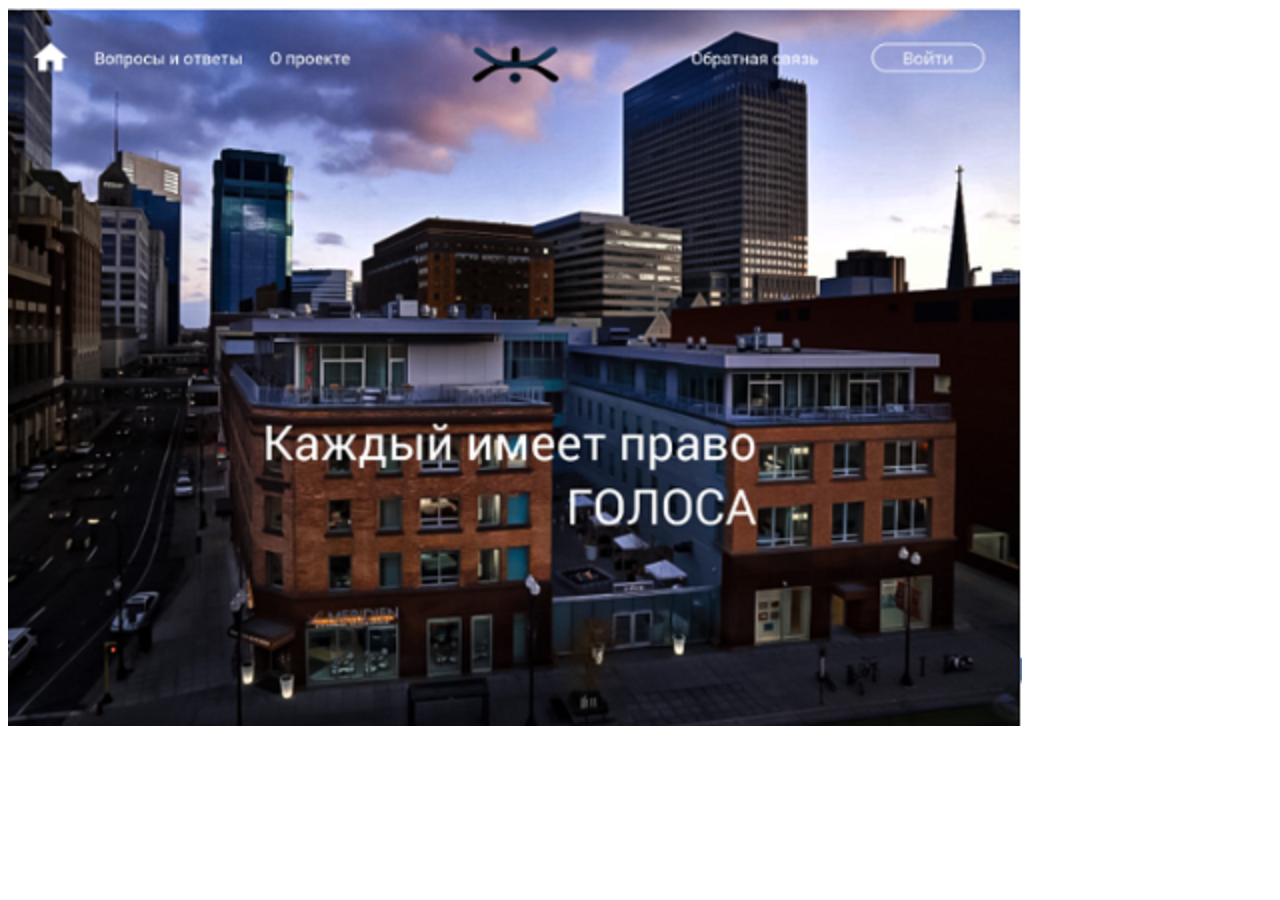
<file: frontend/index.html>
<!DOCTYPE html>
<html lang="en">
<head>
    <meta charset="UTF-8">
    <meta name="viewport" content="width=device-width, initial-scale=1.0">
    <title>ГОЛОСОВАНИЕ</title>
</head>
<body>
    <img src="icons/indexPage.png" alt="">
</body>
</html>
</file>
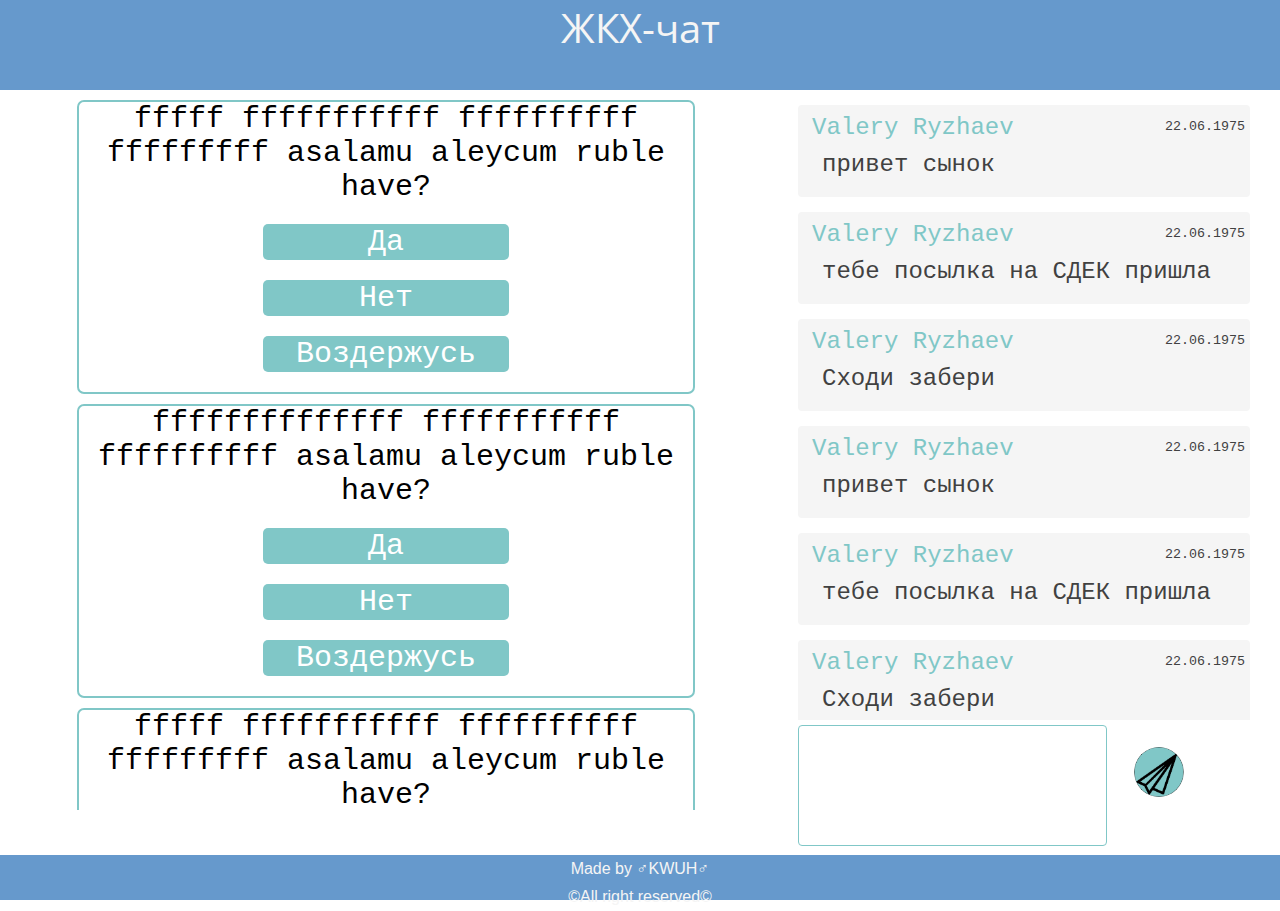
<file: frontend/htmls/index.html>
<!DOCTYPE html>
<html lang="en">
<head>
    <meta charset="UTF-8">
    <meta name="viewport" content="width=device-width, initial-scale=1.0">
    <title>Главная страница</title>
    <link href="https://fonts.googleapis.com/css2?family=Open+Sans+Condensed:wght@300&display=swap" rel="stylesheet">
    <link rel="stylesheet" href="../css/style.css">
</head>
<body>
    <header>
        <div class="header_title">
            ЖКХ-чат
        </div>
         
    </header>
    <div class="main">
        <div class="questions">
            <ul type=none>
                <li>
                    <div class="question">
                        <p class="question_text">fffff fffffffffff ffffffffff fffffffff asalamu aleycum ruble have?</p>
                        <button class="button_block">Да</button>
                        <button class="button_block">Нет</button>
                        <button class="button_block">Воздержусь</button>
                    </div>
                </li>
                <li>
                    <div class="question"> 
                        <p class="question_text">ffffffffffffff fffffffffff ffffffffff asalamu aleycum ruble have?</p>
                        <button class="button_block">Да</button>
                        <button class="button_block">Нет</button>
                        <button class="button_block">Воздержусь</button>
                    </div>
                </li>
                <li>
                    <div class="question">
                        <p class="question_text">fffff fffffffffff ffffffffff fffffffff asalamu aleycum ruble have?</p>
                        <button class="button_block">Да</button>
                        <button class="button_block">Нет</button>
                        <button class="button_block">Воздержусь</button>
                    </div>
                </li>
                <li>
                    <div class="question"> 
                        <p class="question_text">ffffffffffffff fffffffffff ffffffffff asalamu aleycum ruble have?</p>
                        <button class="button_block">Да</button>
                        <button class="button_block">Нет</button>
                        <button class="button_block">Воздержусь</button>
                    </div>
                </li>
            </ul>
        </div>
        <div class="chat">
            <div class="mes_scroll_container">
            <ul type = none>
                <li>
                    <div class="message">
                        <div class="message_author">Valery Ryzhaev</div>
                        <div class="message_date_time">22.06.1975</div>
                        <div class="message_text">привет сынок</div>
                    </div>
                </li>

                <li>
                    <div class="message">
                        <div class="message_author">Valery Ryzhaev</div>
                        <div class="message_date_time">22.06.1975</div>
                        <div class="message_text">тебе посылка на СДЕК пришла </div>
                    </div>
                </li>

                <li>
                    <div class="message">
                        <div class="message_author">Valery Ryzhaev</div>
                        <div class="message_date_time">22.06.1975</div>
                        <div class="message_text">Сходи забери</div>
                    </div>
                </li>
                <li>
                    <div class="message">
                        <div class="message_author">Valery Ryzhaev</div>
                        <div class="message_date_time">22.06.1975</div>
                        <div class="message_text">привет сынок</div>
                    </div>
                </li>

                <li>
                    <div class="message">
                        <div class="message_author">Valery Ryzhaev</div>
                        <div class="message_date_time">22.06.1975</div>
                        <div class="message_text">тебе посылка на СДЕК пришла </div>
                    </div>
                </li>

                <li>
                    <div class="message">
                        <div class="message_author">Valery Ryzhaev</div>
                        <div class="message_date_time">22.06.1975</div>
                        <div class="message_text">Сходи забери</div>
                    </div>
                </li>
                <li>
                    <div class="message">
                        <div class="message_author">Valery Ryzhaev</div>
                        <div class="message_date_time">22.06.1975</div>
                        <div class="message_text">привет сынок</div>
                    </div>
                </li>

                <li>
                    <div class="message">
                        <div class="message_author">Valery Ryzhaev</div>
                        <div class="message_date_time">22.06.1975</div>
                        <div class="message_text">тебе посылка на СДЕК пришла </div>
                    </div>
                </li>

                <li>
                    <div class="message">
                        <div class="message_author">Valery Ryzhaev</div>
                        <div class="message_date_time">22.06.1975</div>
                        <div class="message_text">Сходи забери</div>
                    </div>
                </li>
                <li>
                    <div class="message">
                        <div class="message_author">Valery Ryzhaev</div>
                        <div class="message_date_time">22.06.1975</div>
                        <div class="message_text">привет сынок</div>
                    </div>
                </li>

                <li>
                    <div class="message">
                        <div class="message_author">Valery Ryzhaev</div>
                        <div class="message_date_time">22.06.1975</div>
                        <div class="message_text">тебе посылка на СДЕК пришла </div>
                    </div>
                </li>

                <li>
                    <div class="message">
                        <div class="message_author">Valery Ryzhaev</div>
                        <div class="message_date_time">22.06.1975</div>
                        <div class="message_text">Сходи забери</div>
                    </div>
                </li>
                
            </ul>
            </div>   
            <div class="input_message">
                <input type="text" class="input_text">
                <button class="send_message"></button>
            </div>
        </div>
    </div>
    <footer>
        <div>
            <p class="footer_text">Made by ♂KWUH♂</p>
            <p class="footer_text">©All right reserved©</p>
        </div>
    </footer>
</body>
</html>
</file>
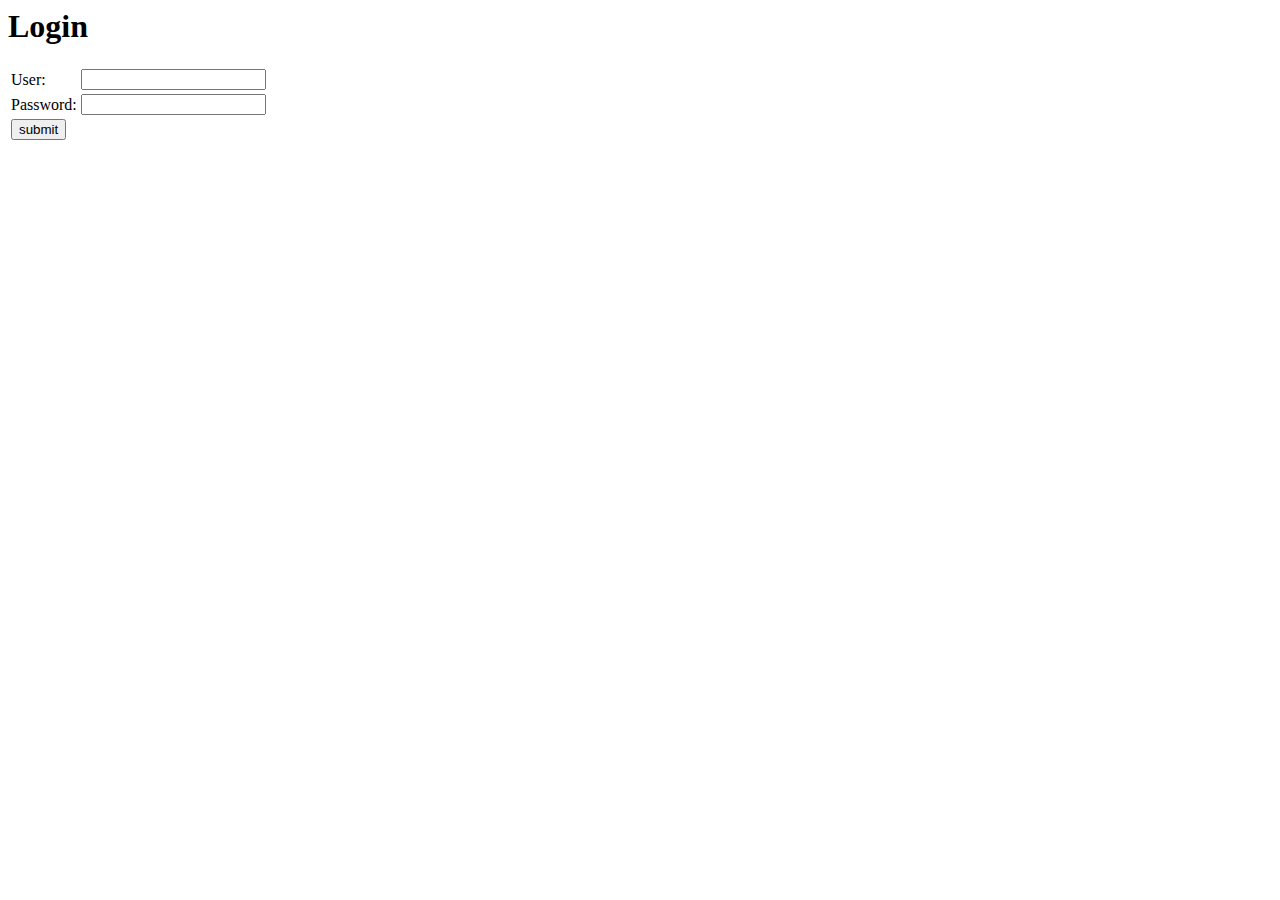
<file: frontend/login.html>
<html>
	<head></head>
	<body>
	   <h1>Login</h1>
	   <form name='f' action="/api/profile/login" method='POST'>
	      <table>
	         <tr>
	            <td>User:</td>
	            <td><input type='text' name='username' value=''></td>
	         </tr>
	         <tr>
	            <td>Password:</td>
	            <td><input type='password' name='password' /></td>
	         </tr>
	         <tr>
	            <td><input name="submit" type="submit" value="submit" /></td>
	         </tr>
	      </table>
	  </form>
	</body>
	</html>
</file>
<file: frontend/css/style.css>
header{
    color: #F5F5F5;
    background-color: #6699CC;
    text-align: center;
    height: 10vh;
}

.header_title{
    font-size: 30pt;
    font-family: 'Open Sans Condensed', sans-serif;
    line-height: normal;
    display: inline;
    vertical-align: middle;
}

button{
    border: none;
}

.right_side_buttons{
    position: absolute;
    top: 2.5vh;
    width: 30%;
    right: 10px;
    text-align: right;
}

.right_side_buttons button{
    background-color: #336699;
    width: 45%;
    border-radius: 15px;
    height: 5vh;
    color : white;
    font: 15pt monospace;
}
button:active {
    outline: none;
    border: none;
}
    
button:focus {outline:0;}

#options{
    width: 8%;
    border: none;
}

.right_side_buttons button:hover{
    background-color: white;
    color: #336699;
    transition: 0.3s;
}

body{
	height: 100%;
    margin: 0px;
    padding: 0px;
}

body::-webkit-scrollbar{
    display: none;
}
::-webkit-scrollbar {
    width: 12px;
}
  

::-webkit-scrollbar-track {
    background: #F5F5F5; 
}
   

::-webkit-scrollbar-thumb {
    background: #80c7c7; 
    border-radius: 6px;
}

::-webkit-scrollbar-thumb:hover {
    background: #699e9e;
}

footer{
    color: #F5F5F5;
    background-color: #6699CC;
    text-align: center;
    bottom: 0px;
    width: 100%;
    height: 5vh;
    font-family: 'Open Sans Condensed', sans-serif;
}

.center{
    text-align: center;
    padding: 2%;
}
.main{
    width: 100%;
    height: 85vh;
}
.questions{
    width: 60%;
    height: 80vh;
    float: left;
    overflow: auto;
}
.footer_text{
    margin: 0px;
    padding: 5px;
	font-family: 'Lobster', arial;
}
.chat{
    background-color: white;
    width:40%;
    height: 70vh;
    float: left;
    
}

.question{
    width: 80%;
    margin: 10px 10%;
    height: auto;
    border: 2px solid  #80c7c7;
    border-radius: 7px;
}

ul{
    padding: 0px;
    margin: 0px;
}

p{
    margin: 0px;
}
.button_block{
    display: block;
    font: 30px monospace;
    margin: 20px auto;
    width: 40%;
    border-radius: 5px;
    background-color: #80c7c7;
    color: #FFF;
}
.button_block:hover{
    transform:scale(1.1);
    transition-duration: 0.2s;
}
.button_block:active{
    transform:scale(0.99);
    transition-duration: 0.1s;
}

.question_text{
    text-align: center;
    font: 30px monospace;
    width: auto;
}

.message{
    margin:  15px 30px;
    background-color: #F5F5F5;
    color: rgb(65, 65, 65);
    border-radius: 4px;
    position: relative;
    font: 18pt monospace;
    padding: 1vh;
}

.message_date_time{
    width: auto;
    text-align: right;
    font-size: 10pt;
    display: inline-block; 
    position: absolute;
    right: 0px;
}
.message_text{
    margin: 5px 10px;
}

.message_author{    
    display: inline;
    color:  #80c7c7;
    font-size: 18pt;

}

.message_date_time, .message_text, .message_author{
    padding: 5px;
}
.send_message{
    position: absolute;
    background-image: url(../icons/send.png);
    background-repeat: no-repeat;
    border: none;
    width:50px;
    height: 50px;
    margin-left: 3vh;
    background-size: 50px;
    border-radius: 25px;
    margin-top: 3vh;
    border: #336699 2px;
}
.send_message:hover{
    transform:scale(1.3);
    transition-duration: 0.2s;
}

.send_message:active{
    transform:scale(0.99);
    transition-duration: 0.2s;
}

.input_message{
    margin:  0px 30px;
    position: relative;
    bottom: 0vh;
}

.input_text{
    height: 13vh;
    float: left;
    border-radius: 4px;
    border: 1px solid  #80c7c7;
    font: 18pt monospace;
    resize: none;
    color: rgb(65, 65, 65);
	margin-top: 0.6vh;
}
textarea{
    width: 80%;
}

.mes_scroll_container{
    height: 70vh;
    overflow: auto;
}

#done{
    margin-top: 3vh;
    display: inline-block;
    color: white;
    background-color: #336699;
    border: #336699 solid 2px;
    border-radius: 20px;
    padding: 1vh;
    font: 18pt monospace;
    display: none;
}

.title_text{
    font: 26pt monospace;
    color: #336699;
}

.form{
    display: inline-block;
    padding: 2vh;
    border: #336699 solid 2px;
    border-radius: 20px;
}

.form textarea {resize: none;}

.form input,
.form textarea {
  box-sizing: border-box;
  display: block;
  margin-left: 3vh;
  margin-right: 3vh;
  padding-left: 3vh;
  padding-right: 3vh;
  width: 90%;
  margin-bottom: 15px;
  background: #E9EFF6;
  border: 2px solid white;
  border-radius: 20px;
  font: 18pt monospace;
  outline:none;
}
.form input:focus,
.form textarea:focus{
    border: 2px solid #336699;
}
</file>
